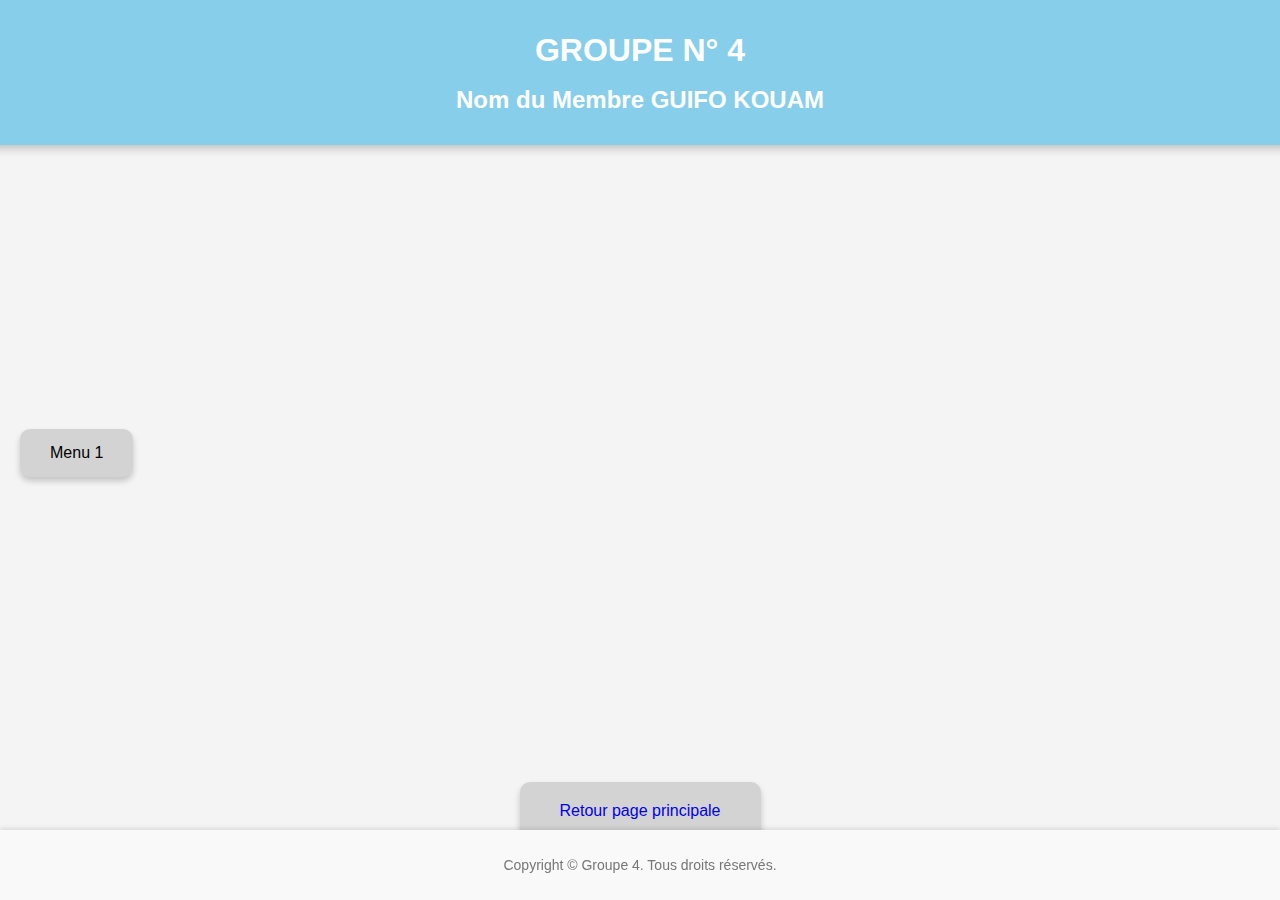
<file: guifo.html>
<!DOCTYPE html>
<html lang="fr">
<head>
    <meta charset="UTF-8">
    <meta name="viewport" content="width=device-width, initial-scale=1.0">
    <title>Page Secondaire</title>
    <link rel="stylesheet" href="style.css">
</head>
<body>
    <!-- Conteneur principal -->
    <div id="secondary-page-container">
        <!-- En-tête : groupe et membre -->
        <header id="secondary-header">
            <h1>GROUPE N° 4</h1>
            <h2>Nom du Membre GUIFO KOUAM</h2>
        </header>

        <!-- Contenu principal -->
        <main id="secondary-main">
            <button class="secondary-button" id="menu-button">Menu 1</button>
        </main>

        <!-- Bouton retour, séparé du footer principal -->
        <div id="secondary-footer">
                <button class="secondary-button" id="return-button" ><a href="index.html" id="href">Retour page principale</a></button>
        </div>
    </div>

    <!-- Footer principal -->
    <footer id="foot">
        <p>Copyright © Groupe 4. Tous droits réservés.</p>
    </footer>
</body>
</html>
</file>
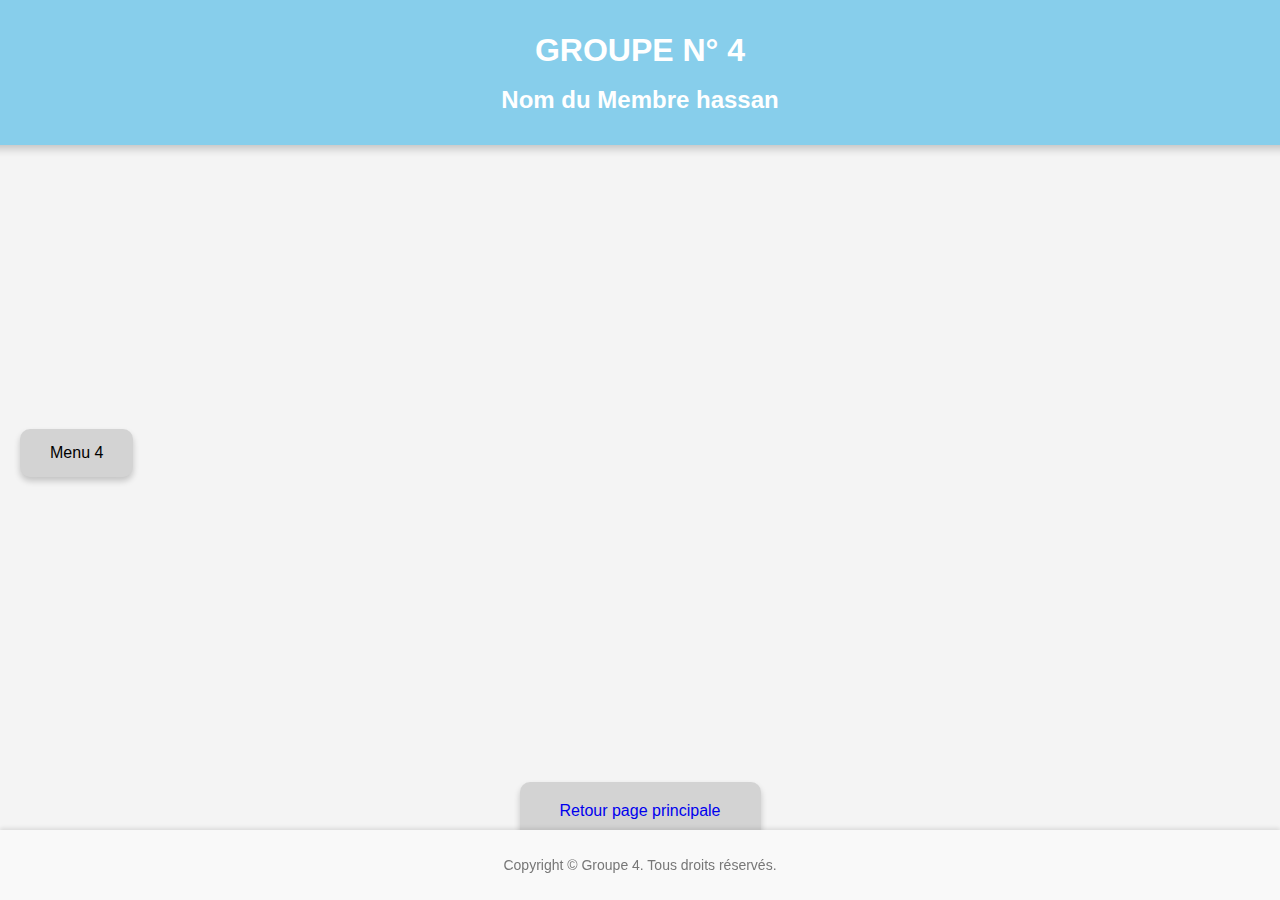
<file: hassan.html>
<!DOCTYPE html>
<html lang="fr">
<head>
    <meta charset="UTF-8">
    <meta name="viewport" content="width=device-width, initial-scale=1.0">
    <title>Page Secondaire</title>
    <link rel="stylesheet" href="style.css">
</head>
<body>
    <!-- Conteneur principal -->
    <div id="secondary-page-container">
        <!-- En-tête : groupe et membre -->
        <header id="secondary-header">
            <h1>GROUPE N° 4</h1>
            <h2>Nom du Membre hassan</h2>
        </header>

        <!-- Contenu principal -->
        <main id="secondary-main">
            <button class="secondary-button" id="menu-button">Menu 4</button>
        </main>

        <!-- Bouton retour, séparé du footer principal -->
        <div id="secondary-footer">
                <button class="secondary-button" id="return-button" ><a href="index.html" id="href">Retour page principale</a></button>
        </div>
    </div>

    <!-- Footer principal -->
    <footer id="foot">
        <p>Copyright © Groupe 4. Tous droits réservés.</p>
    </footer>
</body>
</html>
</file>
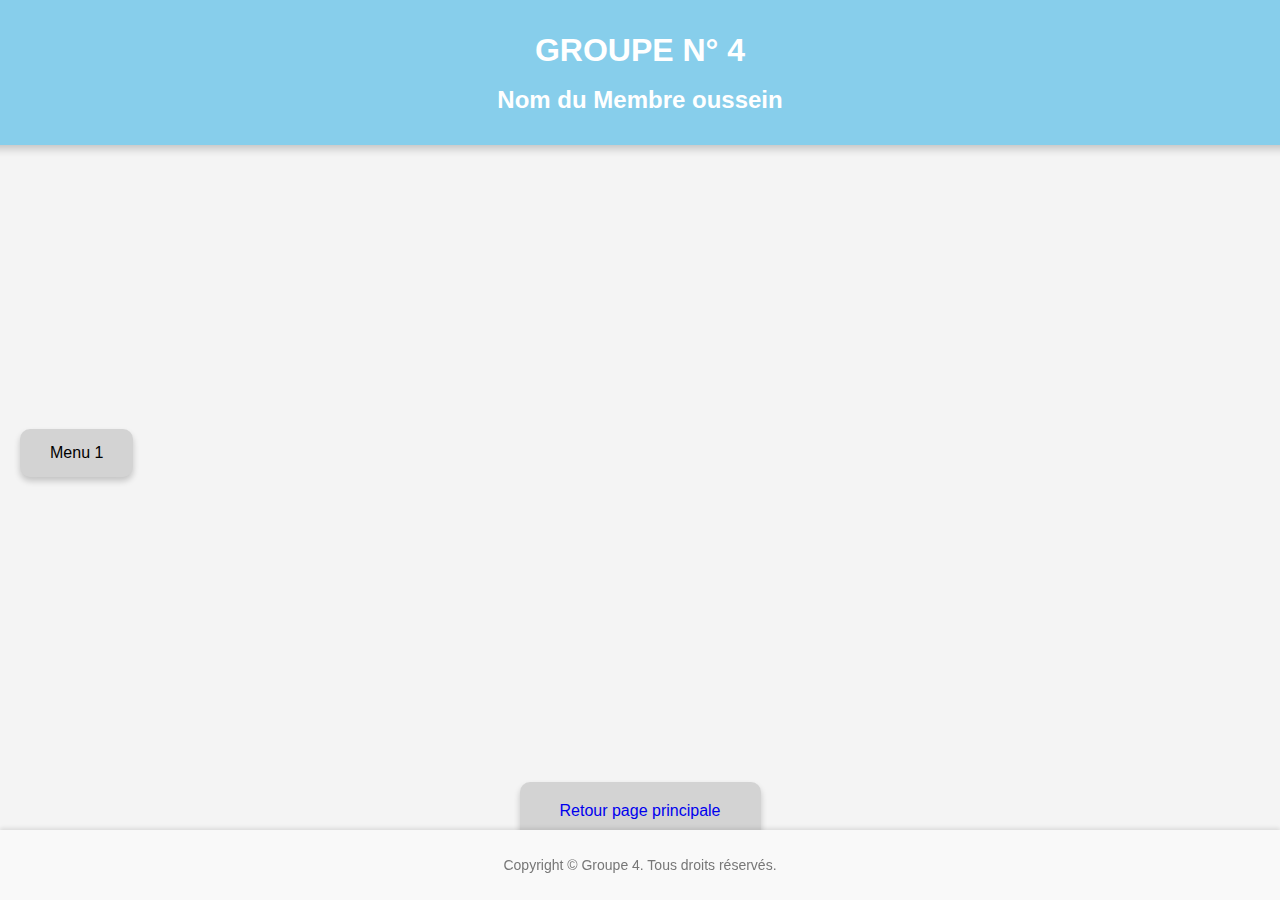
<file: oussein.html>
<!DOCTYPE html>
<html lang="fr">
<head>
    <meta charset="UTF-8">
    <meta name="viewport" content="width=device-width, initial-scale=1.0">
    <title>Page Secondaire</title>
    <link rel="stylesheet" href="style.css">
</head>
<body>
    <!-- Conteneur principal -->
    <div id="secondary-page-container">
        <!-- En-tête : groupe et membre -->
        <header id="secondary-header">
            <h1>GROUPE N° 4</h1>
            <h2>Nom du Membre oussein</h2>
        </header>

        <!-- Contenu principal -->
        <main id="secondary-main">
            <button class="secondary-button" id="menu-button">Menu 1</button>
        </main>

        <!-- Bouton retour, séparé du footer principal -->
        <div id="secondary-footer">
                <button class="secondary-button" id="return-button" ><a href="index.html" id="href">Retour page principale</a></button>
        </div>
    </div>

    <!-- Footer principal -->
    <footer id="foot">
        <p>Copyright © Groupe 4. Tous droits réservés.</p>
    </footer>
</body>
</html>
</file>
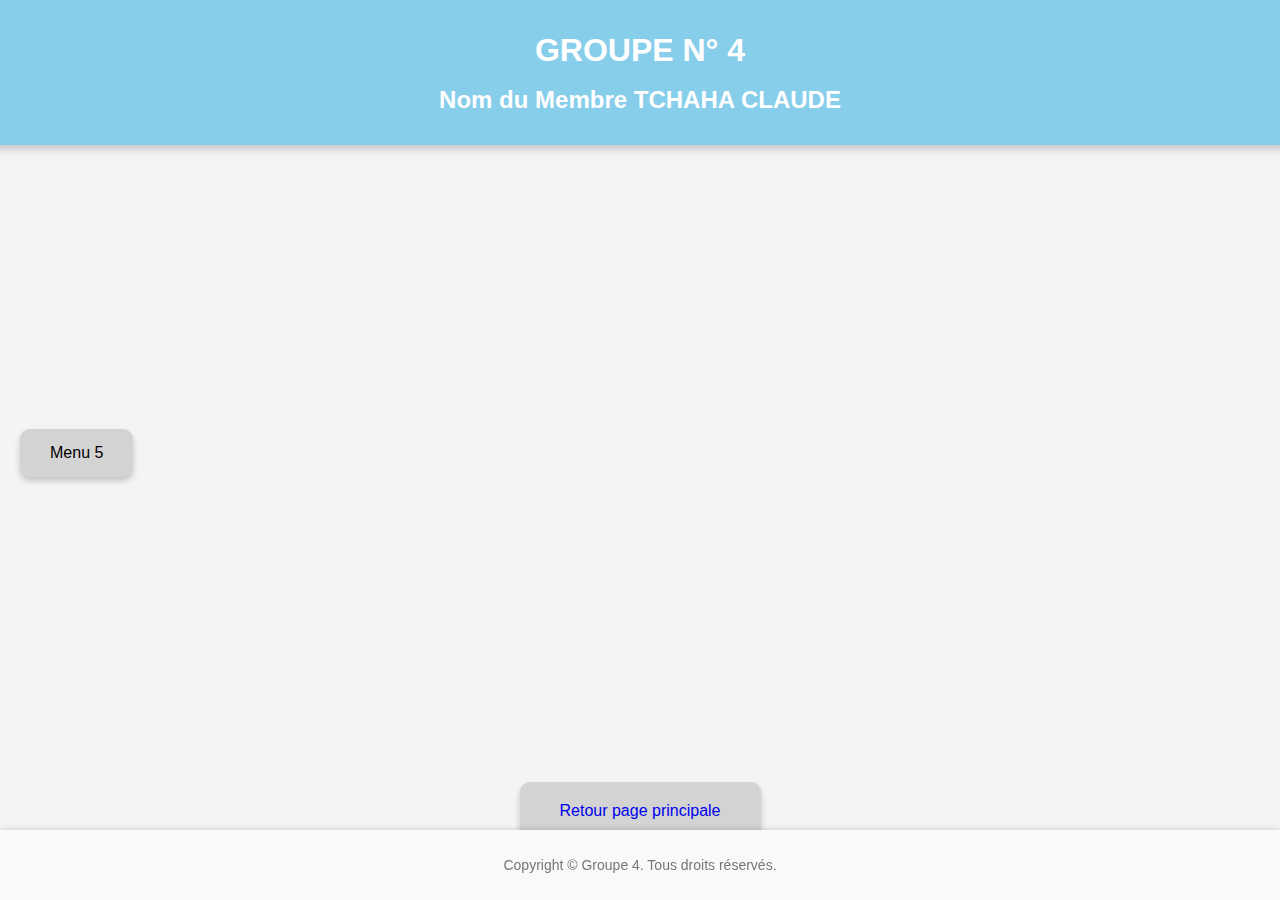
<file: tchaha.html>
<!DOCTYPE html>
<html lang="fr">
<head>
    <meta charset="UTF-8">
    <meta name="viewport" content="width=device-width, initial-scale=1.0">
    <title>Page Tchaha</title>
    <link rel="stylesheet" href="style.css">
</head>
<body>
    <!-- Conteneur principal -->
    <div id="secondary-page-container">
        <!-- En-tête : groupe et membre -->
        <header id="secondary-header">
            <h1>GROUPE N° 4</h1>
            <h2>Nom du Membre TCHAHA CLAUDE</h2>
        </header>

        <!-- Contenu principal -->
        <main id="secondary-main">
            <button class="secondary-button" id="menu-button">Menu 5</button>
        </main>

        <!-- Bouton retour, séparé du footer principal -->
        <div id="secondary-footer">
                <button class="secondary-button" id="return-button" ><a href="index.html" id="href">Retour page principale</a></button>
        </div>
    </div>

    <!-- Footer principal -->
    <footer id="foot">
        <p>Copyright © Groupe 4. Tous droits réservés.</p>
    </footer>
</body>
</html>
</file>
<file: style.css>
/* Style général */
body {
    font-family: Arial, sans-serif;
    margin: 0;
    padding: 0;
    line-height: 1.6;
    background-color: #f4f4f4;
    color: #333;
}

/* Header */
header {
    background: #333;
    color: #fff;
    padding: 10px 20px;
    text-align: center;
}

/* Navbar */
nav ul {
    list-style: none;
    padding: 0;
    background: #555;
    display: flex;
    justify-content: center;
}

nav ul li {
    margin: 0;
    padding: 10px;
}

nav ul li a {
    color: #fff;
    text-decoration: none;
    padding: 5px 10px;
    display: block;
}

nav ul li a:hover {
    background: #666;
}

/* Footer */
footer {
    background: #333;
    color: #fff;
    text-align: center;
    padding: 10px 20px;
    position: fixed;
    bottom: 0;
    width: 100%;
}
/* css membre 2*/
/* Style général */
body {
    margin: 0;
    padding: 0;
    font-family: Arial, sans-serif;
    box-sizing: border-box;
}

/* Conteneur principal */
#secondary-page-container {
    display: flex;
    flex-direction: column;
    justify-content: space-between;
    align-items: center;
    min-height: 100vh; /* Occupe toute la hauteur de la page */
    padding-bottom: 60px; /* Espace pour éviter le chevauchement avec le footer */
    box-sizing: border-box;
}

/* En-tête secondaire */
#secondary-header {
    background-color: #87CEEB; /* Bleu clair */
    text-align: center;
    padding: 20px;
    width: 100%;
    color: white;
    box-shadow: 0 4px 8px rgba(0, 0, 0, 0.2);
    border-radius: 0 0 10px 10px;
}

#secondary-header h1,
#secondary-header h2 {
    margin: 5px 0;
}

/* Bouton "Menu 1" à gauche */
#secondary-main {
    width: 100%;
    display: flex;
    justify-content: flex-start;
    align-items: flex-start;
    padding-left: 20px; /* Espacement à gauche */
    margin: 20px 0;
    box-sizing: border-box;
}

#menu-button {
    background-color: #d3d3d3; /* Gris clair */
    border: none;
    border-radius: 10px;
    padding: 15px 30px;
    font-size: 16px;
    color: black;
    cursor: pointer;
    box-shadow: 0 4px 6px rgba(0, 0, 0, 0.2);
    transition: background-color 0.3s, transform 0.2s;
}

#menu-button:hover {
    background-color: #bbbbbb;
    transform: translateY(-3px);
}

#menu-button:active {
    background-color: #a9a9a9;
    transform: translateY(0);
}

/* Bouton "Retour page principale" */
#secondary-footer {
    display: flex;
    justify-content: center;
    margin-top: 20px;
}

#return-button {
    background-color: #d3d3d3; /* Gris clair */
    border: none;
    border-radius: 10px;
    padding: 15px 30px;
    font-size: 16px;
    color: black;
    cursor: pointer;
    box-shadow: 0 4px 6px rgba(0, 0, 0, 0.2);
    transition: background-color 0.3s, transform 0.2s;
}

#return-button:hover {
    background-color: #bbbbbb;
    transform: translateY(-3px);
}

#return-button:active {
    background-color: #a9a9a9;
    transform: translateY(0);
}

/* Footer principal */
#foot {
    position: fixed; /* Toujours en bas de l'écran */
    bottom: 0;
    left: 0;
    width: 100%;
    text-align: center;
    padding: 10px;
    font-size: 14px;
    background-color: #f9f9f9;
    color: #777;
    box-shadow: 0 -2px 4px rgba(0, 0, 0, 0.1);
    box-sizing: border-box;
}
#href{
    text-decoration: none;
    padding: 5px 10px;
    display: block;
}
</file>
